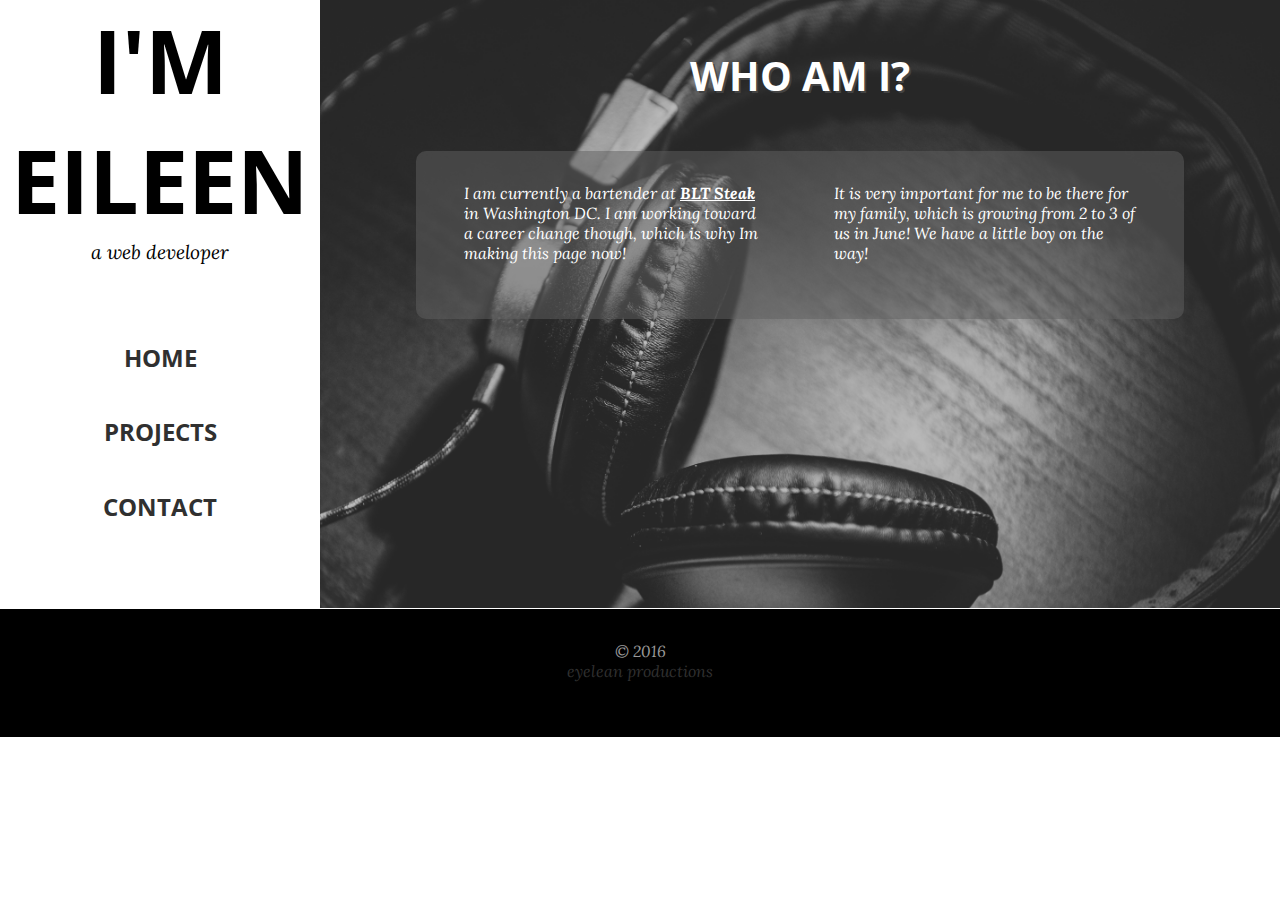
<file: index.html>
<!DOCTYPE html>
<html lang="en">
	<head>
		<title>My Portfolio</title>
		<meta name="viewport" content="width=device-width, initial-scale=1">
		 <link href='https://fonts.googleapis.com/css?family=Open+Sans+Condensed:300,300italic,700' rel='stylesheet' type='text/css'>
		 <link href='https://fonts.googleapis.com/css?family=Lora:400,400italic,700,700italic' rel='stylesheet' type='text/css'>
		 <link rel="stylesheet" href="css/normalize.css">
		 <link rel="stylesheet" type="text/css" href="css/styles.css">
	</head>
	<body>
		<header class="masthead">
			<h1 class="name">I'M EILEEN</h1>
			<h2 class="title">a web developer</h2>
			<nav>
				<ul class="navbar">
					<li class="buttons"><a href="index.html">HOME</a></li>
					<li class="buttons"><a href="projects.html">PROJECTS</a></li>
					<li class="buttons"><a href="contact.html">CONTACT</a></li>
				</ul>	
			</nav>
			
		</header>
		<section class="main">
		  	<section class="introduction">
    			<h3 class="subhead">WHO AM I?</h3>
    			<section class="content">
	    			<p class="left">I am currently a bartender at <a href="http://bltrestaurants.com/blt-steak/washington-d-c/">BLT Steak</a> in Washington DC. I am working toward a career change though, which is why Im making this page now!</p>
	    			<p class="right">It is very important for me to be there for my family, which is growing from 2 to 3 of us in June! We have a little boy on the way!</p>
  		 		</section>
  			</section>	
		</section>
		<footer>
		&copy; 2016 
			 	<address><a href="mailto:eyelean24@gmail.com">eyelean productions</a>
			    </address>
		</footer>
	</body>
</html>
</file>
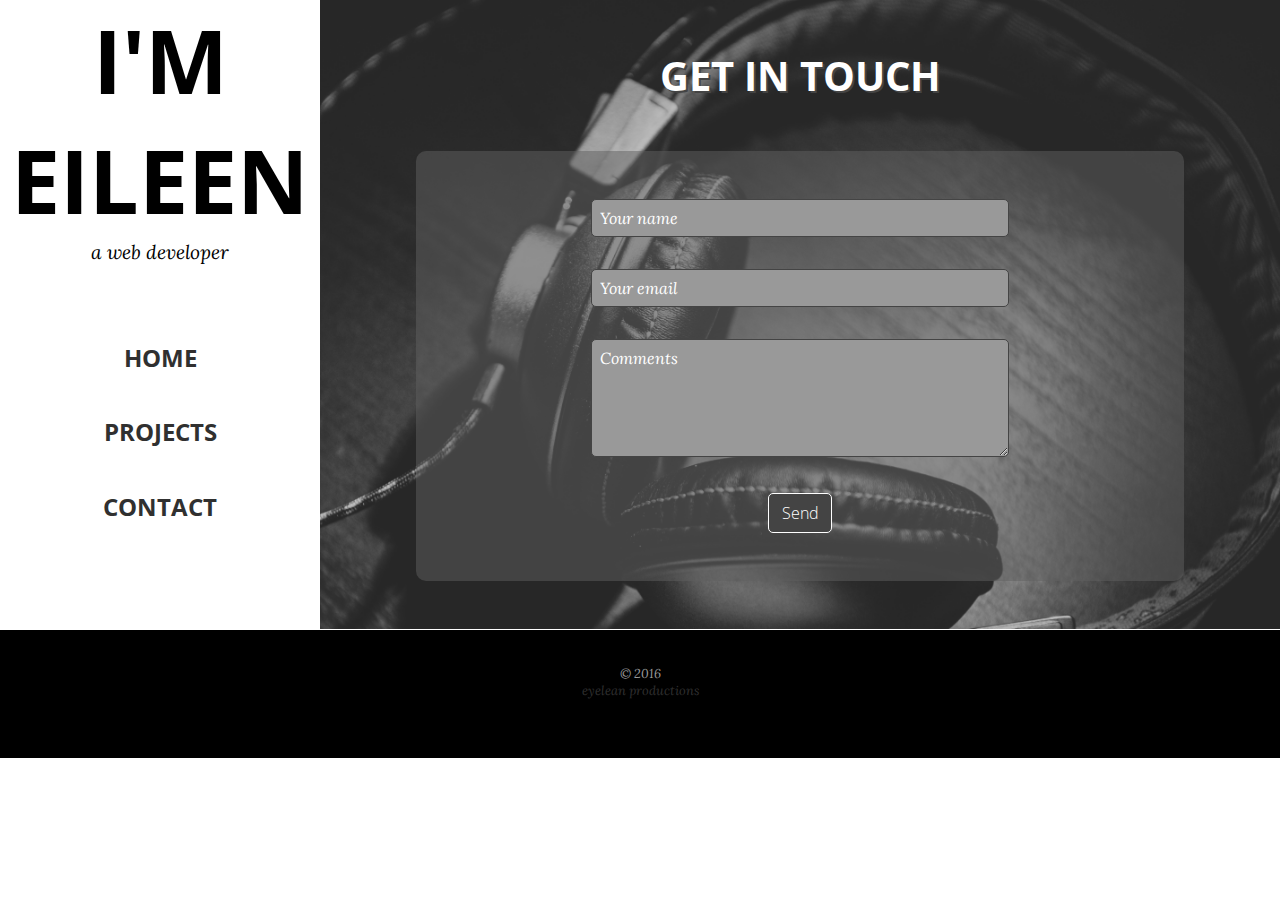
<file: contact.html>
<!DOCTYPE html>
<html lang="en">
  <head>
    <title>Contact Me</title>
    <meta name="viewport" content="width=device-width, initial-scale=1">
    <link href='https://fonts.googleapis.com/css?family=Open+Sans+Condensed:300,300italic,700' rel='stylesheet' type='text/css'>
    <link href='https://fonts.googleapis.com/css?family=Lora:400,400italic,700,700italic' rel='stylesheet' type='text/css'>
    <link rel="stylesheet" href="css/normalize.css">
    <link rel="stylesheet" type="text/css" href="css/styles.css">
  </head>
  <body>
    <header class="masthead">
      <h1 class="name">I'M EILEEN</h1>
      <h2 class="title">a web developer</h2>
      <nav>
        <ul class="navbar">
          <li class="buttons"><a href="index.html">HOME</a></li>
          <li class="buttons"><a href="projects.html">PROJECTS</a></li>
          <li class="buttons"><a href="contact.html">CONTACT</a></li>
        </ul> 
      </nav>
      
    </header>
    <section class="main">
        <section class="introduction">
          <h3 class="subhead">GET IN TOUCH</h3>
          <section class="content">
            <form>
              <input type="text" name="firstname" value="Your name">
              <br>
              <input type="text" name="lastname" value="Your email">
              <br>
              <textarea rows="5" cols="20">Comments</textarea>
              <br>
              <input type="submit" value="Send">
            </form>
          </section>
        </section>
          
    </section>
    <footer>
       <small class="info">&copy; 2016 
        <address> 
          <a href="mailto:eyelean24@gmail.com">eyelean productions</a>
          </address>
        </small> 
    </footer>
  </body>
</html>
</file>
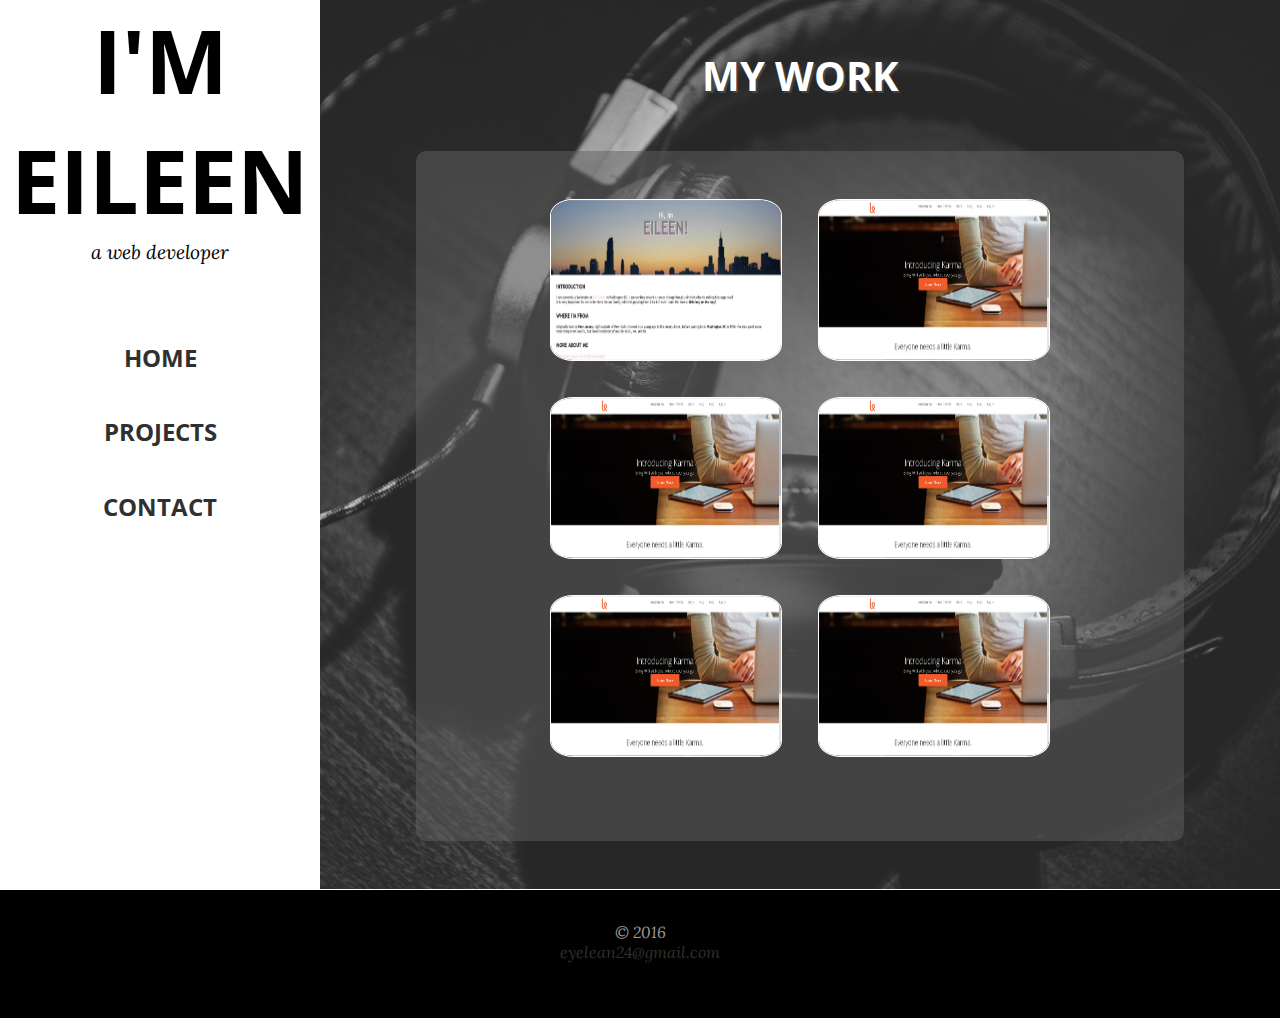
<file: projects.html>
<!DOCTYPE html>
<html lang="en">
	<head>
		<title>My Projects</title>
		<meta name="viewport" content="width=device-width, initial-scale=1">
		<link href='https://fonts.googleapis.com/css?family=Open+Sans+Condensed:300,300italic,700' rel='stylesheet' type='text/css'>
		<link href='https://fonts.googleapis.com/css?family=Lora:400,400italic,700,700italic' rel='stylesheet' type='text/css'>
     	<link rel="stylesheet" href="css/normalize.css">
		<link rel="stylesheet" type="text/css" href="css/styles.css">
	</head>
	<body>
		<header class="masthead">
			<h1 class="name">I'M EILEEN</h1>
			<h2 class="title">a web developer</h2>
			<nav>
				<ul class="navbar">
					<li class="buttons"><a href="index.html">HOME</a></li>
					<li class="buttons"><a href="projects.html">PROJECTS</a></li>
					<li class="buttons"><a href="contact.html">CONTACT</a></li>
				</ul>	
			</nav>
			
		</header>
		<section class="main">
		<h3 class="subhead">MY WORK</h3>
            <section class="content">
      				<ul class="screenshots">
      					<li>
      						<a href="http://eyelean24.github.io/about-me" target="_blank">
      							<img src="images/about-me-screen-shot.jpg" alt="About Me Page Screenshot">
      						</a>
      					</li>
      					<li>
      						<a href="https://eyelean24.github.io/landing-page/index.html" target="_blank">
      							<img src="images/karma-screen-shot.jpg" alt="Karma Page Screenshot">
      						</a>
      					</li>
      					<li>
      						<a href="#"><img src="images/karma-screen-shot.png"></a>
      					</li>
      					<li>
      						<a href="#"><img src="images/karma-screen-shot.png"></a>
      					</li>
      					<li>
      						<a href="#"><img src="images/karma-screen-shot.png"></a>
      					</li>
      					<li>
      						<a href="#"><img src="images/karma-screen-shot.png"></a>
      					</li>


      				</ul>
            </section>	
		</section>
		<footer class="info">
			&copy; 2016 
		 	<address> 
		 		<a href="mailto:eyelean24@gmail.com">eyelean24@gmail.com</a>
		    </address>
			  
		</footer>
	</body>
</html>
</file>
<file: css/styles.css>
html {
	box-sizing: border-box;
	margin:0;
	font-family: "Lora";
}

body {
	margin: 0;
	padding: 0;
	min-width:320px;
}

p {
	padding: 0;
	margin: 0 0 1.5rem 0;
}
a:active {
	color:#000;
}

p.left a {
	color:#FFF;
	text-decoration: underline;
}
.masthead {
	margin: 0;
	text-align: center;
}

.name {
	font-family: "Open Sans Condensed";
	color: #000;
	font-size: 7rem;
	margin:0;

}

.title {
	margin:0;
	padding:0;
	font-family: "Lora";
	font-style: italic;
	font-weight: 200;
	font-size:1.2rem;
	color: #000;
}

.navbar {
	padding:0;
}
.navbar li {
	margin: 1rem;
	display: inline-block;
}

.buttons a {
 	text-align: center;
	text-decoration: none;
	padding: .2rem;
	font-family: "Open Sans Condensed";
	font-weight:700;
	color: #303030;
}

.buttons a:hover {
	color: #000000;
	text-decoration: underline;
}

.main {
	background:url(../images/headphones.jpg) no-repeat center; 
    background-size: cover;
    background-attachment: fixed;
	margin:0;
	padding-top: 1.5rem;
	padding-bottom: 3rem;
	font-family: "Lora";
	font-style: italic;
	font-weight: 200;
	color:#FFFFFF;

}

.main a {
	text-decoration: none;
}

.content {
	margin:0 auto;
	width: 15rem;
	padding: 2rem;
	background-color: rgba(96,96,96,.5);
	border-radius: 10px;
}

.content a{
	color:#303030;
	font-weight:700;
}

.content a:hover{
	color:#000;
}


.screenshots {
	padding: 0;
	text-align: center;
}
.screenshots li {
	list-style-type: none;
	margin-bottom: 2rem;
}
.screenshots li:last-child {
	margin-bottom: 0;
}
.screenshots img {
	height: 10rem;
	width: 14.4rem;
	border: 1px solid #FFF;
	border-radius: 10%;
}
.subhead {
	text-align: center;
	font-family: "Open Sans Condensed";
	font-style: normal;
	font-size: 1.8rem;
	color: #fff;
	text-shadow: 2px 2px #444;
}

h2.more {
	font-size: 1.3rem;
	font-weight:300;

}

form {
	text-align: center;
}

input, textarea {
	margin: 1rem 0;
	padding:.5rem;
	width: 13rem;
	background-color: #999;
	border-radius:5px;
	border: 1px solid #444;
}

input[type=submit] {
    background-color: #444;
    color:#FFF;
    width: 4rem;
    border: 1px solid #FFF;
    text-align:center;
    font-family: "Open Sans Condensed";
    font-style: normal;
    font-weight:200;
 }


footer {
	padding-top:2rem;
	height:6rem;
	background-color: #000000;
	color:#999999;
	font-family: "Lora";
	text-align:center;
	font-style: italic;
	border-top:1px solid #fff;
}

address a {
	text-decoration:none;
	color:#303030;
}

@media (min-width: 700px) {
  .content {
  	width: 70%;
  	padding-right: 5%;
  	padding-left: 5%;
  	overflow: hidden;
  }
  .left, .right {
	width: 45%;
	display: inline-block;
  }
  .left {
  	margin-right: 9%;
  	float:left;
  }
  .right {
  	float: right;
  }

  .screenshots li {
  	display: inline-block;
  	padding-left: 1rem;
  	padding-right: 1rem;
  }

  input, textarea {
  	width: 25rem;
  }
}


@media (min-width: 1024px) {

.masthead{
	float: left;
	width:20rem;
	background-color: white;
	margin: 0;
	min-height: 30rem;
}

.main {
	padding-top:0;
	margin-left:20rem;
	min-height:35rem;
}

.name {
	font-size: 5.5rem;
}

.navbar {
	padding-top: 2rem;
}
.navbar li {
	display: block;
	padding:.8rem;
}

.subhead {
	margin: 0;
	font-size:2.5rem;
	padding: 3rem 1rem;
}

.buttons a {
 	font-size: 1.5rem;
}
</file>
